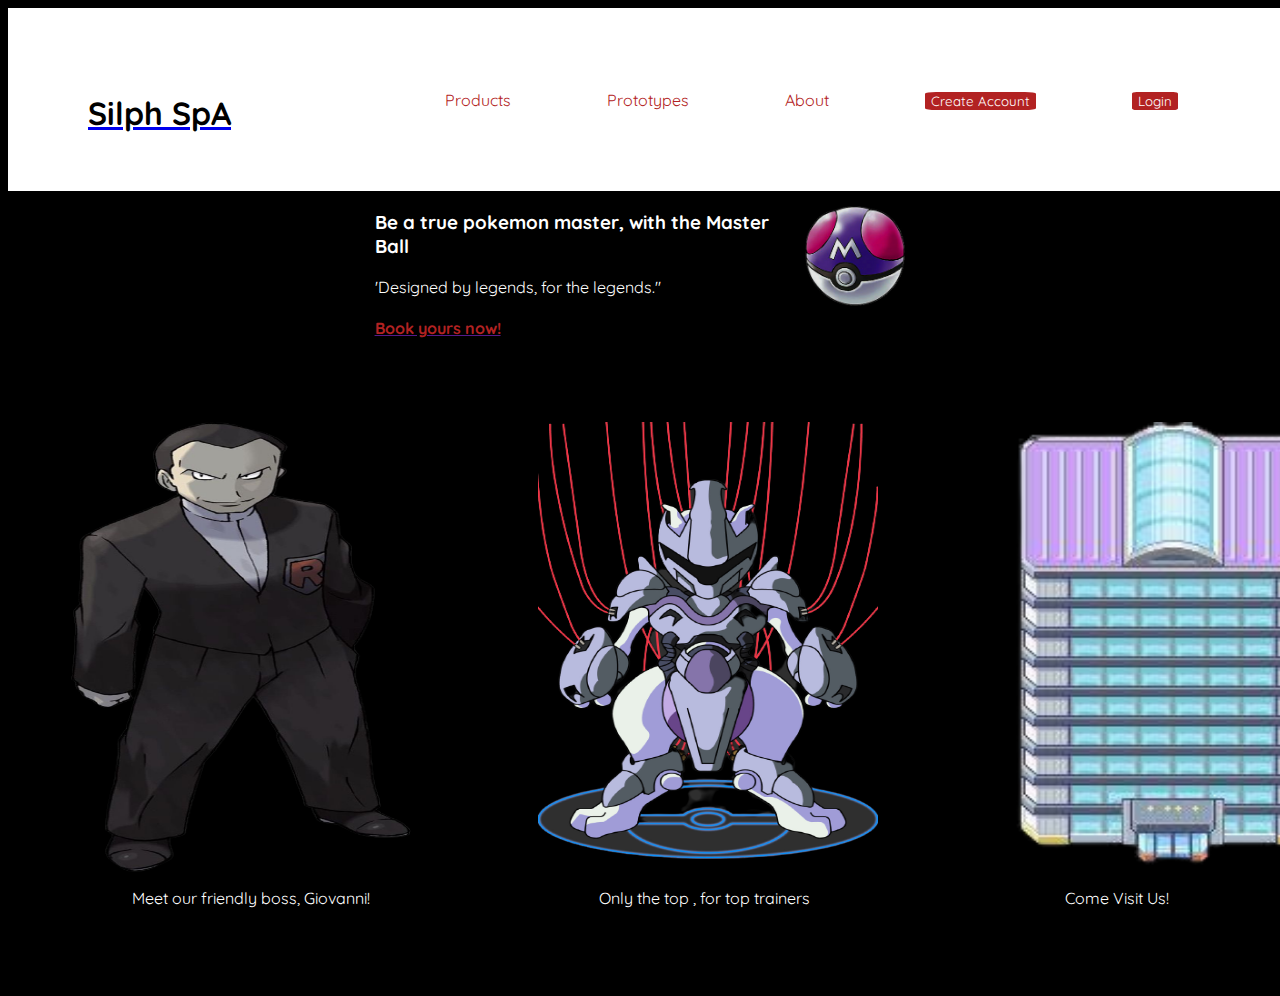
<file: Silph Spa Website/index.html>
<!DOCTYPE html>
<html lang="en">
<head>
  <meta charset="UTF-8">
  <meta http-equiv="X-UA-Compatible" content="IE=edge">
  <meta name="viewport" content="width=device-width, initial-scale=1.0">
  <link rel="stylesheet" href="style.css">
  <title>Silph SpA</title>
</head>
<body>
  <header>
    <div class="brand">
      <a href="index.html"><h1 id="brand-name">Silph SpA</h1></a>
    </div>
    </div>
    <nav class="navbar">
      <ul class="navbar-items">
        <li class="navbar-item"><a href="">Products</a></li>
        <li class="navbar-item"><a href="prototypes.html">Prototypes</a></li>
        <li class="navbar-item"><a href="about.html">About</a></li>
        <li class="navbar-item"><button>Create Account</button></li>
        <li class="navbar-item"><button>Login</button></li>
      </ul>
    </nav>
  </header>
  <main>
    <div class="master-container">
      <div class="master-product">
        <h3>Be a true pokemon master, with the Master Ball</h3>
        <p>
          'Designed by legends, for the legends.''
        </p>
        <a href="">
          <h4>
            Book yours now!
          </h4>
        </a>
      </div>
      <div class="master-img">
        <img src="./images/dlf.pt-masterball-png-4784252.png" alt="" id="master-ball">
      </div>
      
    </div>
    <div class="container" id="about">
        <div class="card">
          <img src="images/giovanni_vert-removebg-preview.png" alt="" id="giovanni">
          <p>Meet our friendly boss, Giovanni!</p>
        </div>
        <div class="card">
          <img src="./images/mewtwo.png" alt="" id="mewtwo">
          <p>Only the top , for top trainers</p>
        </div>
        <div class="card">
          <img src="./images/silph-structure.png" alt="" id="structure">
          <p>Come Visit Us!</p>
        </div>

    </div>
      

    </div>

    
  </main>
  
</body>
</html>
</file>
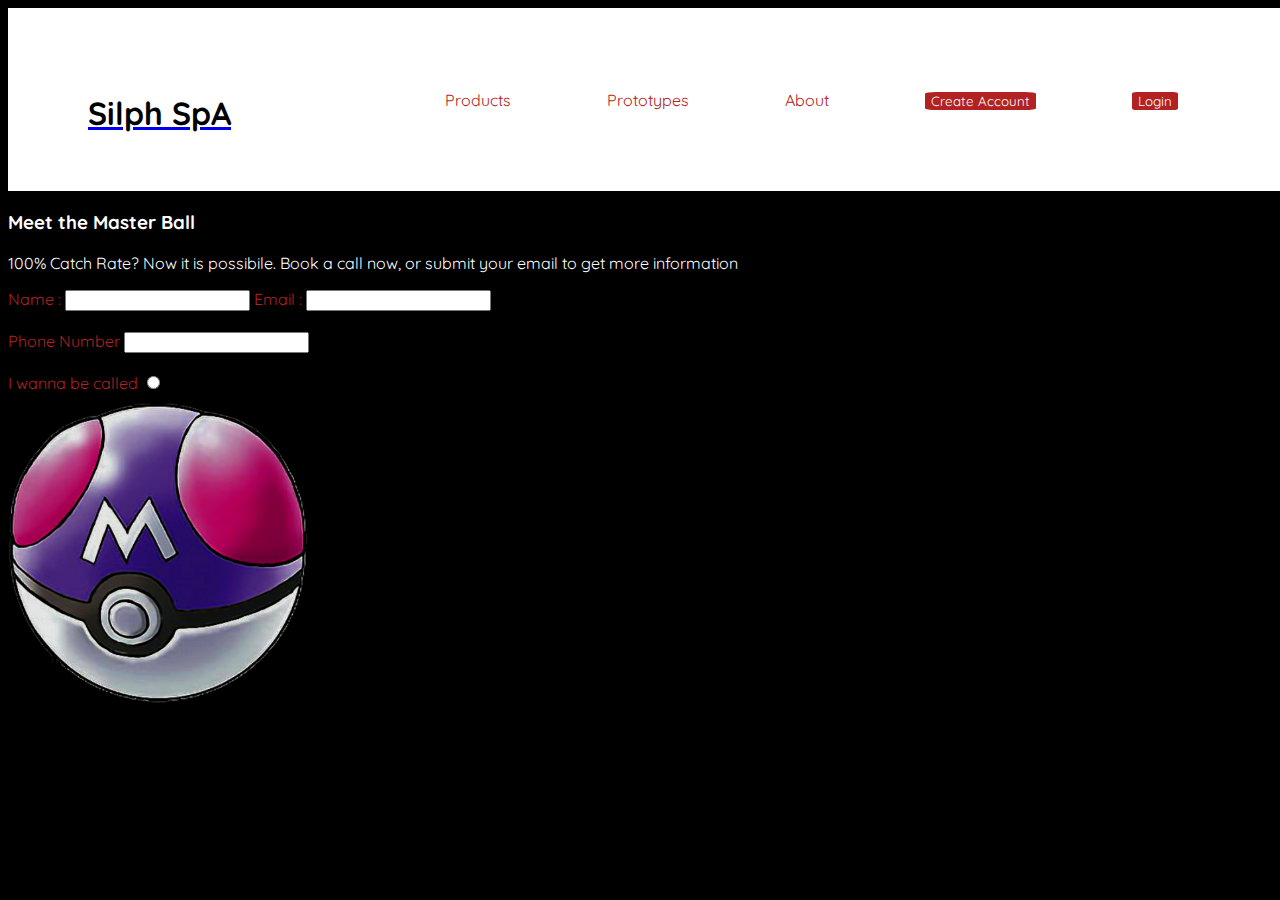
<file: Silph Spa Website/prototypes.html>
<!DOCTYPE html>
<html lang="en">
<head>
    <meta charset="UTF-8">
    <meta http-equiv="X-UA-Compatible" content="IE=edge">
    <meta name="viewport" content="width=device-width, initial-scale=1.0">
    <link rel="stylesheet" href="style.css">
    <title>Meet The Master Ball</title>
</head>
<body>
    <header>
        <div class="brand">
          <a href="index.html"><h1 id="brand-name">Silph SpA</h1></a>
        </div>
        </div>
        <nav class="navbar">
          <ul class="navbar-items">
            <li class="navbar-item"><a href="">Products</a></li>
            <li class="navbar-item"><a href="">Prototypes</a></li>
            <li class="navbar-item"><a href="about.html">About</a></li>
            <li class="navbar-item"><button>Create Account</button></li>
            <li class="navbar-item"><button>Login</button></li>
          </ul>
        </nav>
      </header>
<main id="prototype">
    <div class="container" id="prototypes">
        <div id="form">
            <h3>Meet the Master Ball</h3>
        <p>100% Catch Rate? Now it is possibile. Book a call now, or submit your email to get more information</p>
        <form action="">
            <label for="name">Name :
                <input type="text">
            </label>
            <label for="email">Email :
                <input type="email" name="mail" id="">
            </label>
            <br>
            <br>
            <label for="phone">Phone Number
                <input type="number" name="phone-number" id="">
            </label>
            <br>
            <br>
            <label for="call">I wanna be called
                <input type="radio" name="call" id="call-auth">
            </label>
            
        </form>
        <div id="showroom">
            <img src="./images/dlf.pt-masterball-png-4784252.png" alt="">
        </div>

        </div>
        

    </div>
</main>
    
</body>
</html>
</file>
<file: Silph Spa Website/style.css>
@import url('https://fonts.googleapis.com/css?family=Muli&display=swap');
@import url('https://fonts.googleapis.com/css?family=Quicksand&display=swap');

body {
    background-color: black;
}

header {
    display: flex;
    align-items: center;
    background-color: white;
    padding: 1.1rem 5rem;
    justify-content: space-between;
    height: 17%;
    width: 90%;
    margin-top: 0%;
    
}

.logo {
    height: 30px;
    width: 20px;
    padding: 1rem;

} 

.navbar-items {
    display: flex;
    flex-direction: row;
}

.navbar-item {
    list-style-type: none;
    margin: 3rem;
    font-family: 'Quicksand' , sans-serif;
    color: firebrick;
}

form {
    font-family: 'Quicksand' , sans-serif;
    color: firebrick;
}

.navbar-item > a {
    text-decoration: none;
    color: firebrick;

}

h1 , h3 {
    
    font-family: 'Quicksand' , sans-serif;
    color: white;
}

h1 {
    margin-top: 3rem;
}

.navbar-item > a:hover {
    color:aquamarine
}

h4 {
    color: firebrick;
    font-family: 'Quicksand' , sans-serif;
}

button {
    color: white;
    border: none;
    border-radius: 10%;
    background-color: firebrick;
    font-family: 'Quicksand' , sans-serif;
    

}

button:hover {
    color:aquamarine
}

#master-ball {
    height: 100px;
    width: 100px;
    margin-left: 2rem;
    
}
.master-product {
    
    margin-left: 29%;
    
}

p {
    color: white;
    font-family: 'Quicksand' , sans-serif;
    ;
}

#brand-name {
    color:black
}

#about {
    display: flex;
    flex-direction: row;
}

.card {
    display: flex;
    flex-direction: column;
    margin: 5% 5% 5% 5%;
}

.card > p {
margin-left: 18%;
    
}
#structure {
    width: 340px;
    height: 450px;
}

#giovanni {
    width: 340px;
    height: 450px;
}
#mewtwo {
    height: 450px;
    width: 340px;
}

.master-container {
    display: flex;
    flex-direction: row;
    ;
}

.master-img {
    margin-top: 15px;
    margin-right: 29%;

}

 #prototype {
    display: flex;
    flex-direction: row;

}

#showroom > img {
    display: flex;
    flex-direction: row;
    margin-top: 10px;
    flex-direction: row;
    height: 300px;
    width: 300px;
    justify-content: center;
    align-items: center;
}
#showroom {
    display: flex;
    flex-direction: row;
}
</file>
